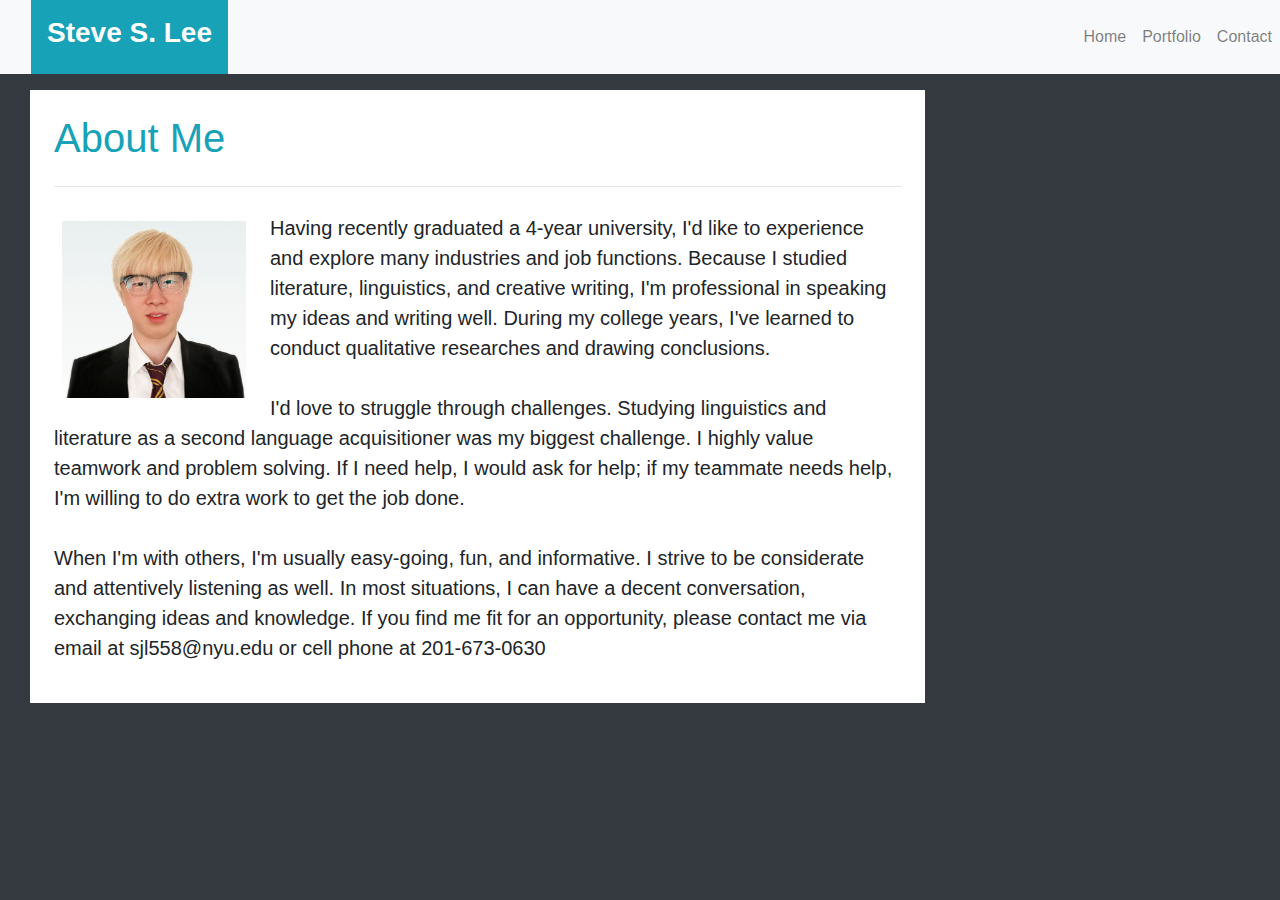
<file: index.html>
<!DOCTYPE html>
<html lang="en-us">

<head>
    <meta charset="utf-8">
    <title>
        Steve Lee index
    </title>
    <link rel="stylesheet" href="https://stackpath.bootstrapcdn.com/bootstrap/4.4.1/css/bootstrap.min.css"
        integrity="sha384-Vkoo8x4CGsO3+Hhxv8T/Q5PaXtkKtu6ug5TOeNV6gBiFeWPGFN9MuhOf23Q9Ifjh" crossorigin="anonymous">
    <script src="https://code.jquery.com/jquery-3.4.1.slim.min.js"
        integrity="sha384-J6qa4849blE2+poT4WnyKhv5vZF5SrPo0iEjwBvKU7imGFAV0wwj1yYfoRSJoZ+n"
        crossorigin="anonymous"></script>
    <script src="https://cdn.jsdelivr.net/npm/popper.js@1.16.0/dist/umd/popper.min.js"
        integrity="sha384-Q6E9RHvbIyZFJoft+2mJbHaEWldlvI9IOYy5n3zV9zzTtmI3UksdQRVvoxMfooAo"
        crossorigin="anonymous"></script>
    <script src="https://stackpath.bootstrapcdn.com/bootstrap/4.4.1/js/bootstrap.min.js"
        integrity="sha384-wfSDF2E50Y2D1uUdj0O3uMBJnjuUD4Ih7YwaYd1iqfktj0Uod8GCExl3Og8ifwB6"
        crossorigin="anonymous"></script>
    <link rel="stylesheet" type="text/css" href="style.css">
</head>

<body class="bg-dark">
<!--     
    <nav class="navbar navbar-expand-lg navbar-light bg-light">
        <a class="navbar-brand m-0 p-3 bg-info text-white float-left" href="#">
            <h3><b>Steve S. Lee</b> </h3>
        </a>


        <div class="collapse navbar-collapse" id="navbarSupportedContent">
            <ul class="navbar-nav ml-md-auto">
                <li class="nav-item">
                    <a class="nav-link" href="#">Home <span class="sr-only">(current)</span></a>
                </li>
                <li class="nav-item">
                    <a class="nav-link" href="portfolio.html">Portfolio</a>
                </li>
                <li class="nav-item">
                    <a class="nav-link" href="contact.html">Contact</a>
                </li>
    
            </ul>
        </div>

    </nav>

    <div style="max-width: 100%;" class="container d-block d-sm-block d-md-none bg-light ">
        <div class="row">
            <div class="col-xs-12">
                <ul>
                    <li class="nav-item">
                        <a class="nav-link text-dark" href="#">Home <span class="sr-only">(current)</span></a>
                    </li>
                    <li class="nav-item">
                        <a class="nav-link text-dark" href="portfolio.html">Portfolio</a>
                    </li>
                    <li class="nav-item">
                        <a class="nav-link text-dark" href="contact.html">Contact</a>
                    </li>
        
                </ul>
            </div>
        </div>
    </div> -->



    <nav class="navbar navbar-expand-sm p-0 navbar-light bg-light">
        <div class="container ml-3">
            <a class="navbar-brand m-0 p-3 bg-info text-white float-left" href="index.html">
                <h3><b>Steve S. Lee</b> </h3>
            </a>
        </div>
        <ul class="navbar-nav ml-md-auto">
            <li class="nav-item">
                <a class="nav-link" href="#">Home <span class="sr-only">(current)</span></a>
            </li>
            <li class="nav-item">
                <a class="nav-link" href="portfolio.html">Portfolio</a>
            </li>
            <li class="nav-item">
                <a class="nav-link" href="contact.html">Contact</a>
            </li>

        </ul>
        </div>
    </nav>

    <div class="container float-left ">
        <section class="row mx-n5 mx-md-0">
            <section class="col-md-10 col-xs-12">

                <div id="index-content" class="cointainer bg-white mr-auto p-4 mt-3">

                    <h1 class="text-info mb-4"> About Me</h1>
                    <hr>
                    <img src="Profile Photo03.jpg" alt="profile_photo" style="width: 200px; height: auto;"
                        class="img-fluid rounded  float-left p-2 mr-3 mb-3">
                    <p class="blockquote">

                        Having recently graduated a 4-year university, I'd like to experience and explore many
                        industries and job functions. Because I studied literature, linguistics, and creative writing,
                        I'm professional in speaking my ideas and writing well. During my college years, I've learned to
                        conduct qualitative researches and drawing conclusions.
                        <br> <br>
                        I'd love to struggle through challenges. Studying linguistics and literature as a second
                        language acquisitioner was my biggest challenge. I highly value teamwork and problem solving. If
                        I need help, I would ask for help; if my teammate needs help, I'm willing to do extra work to
                        get the job done.
                        <br> <br>
                        When I'm with others, I'm usually easy-going, fun, and informative. I strive to be considerate
                        and attentively listening as well. In most situations, I can have a decent conversation,
                        exchanging ideas and knowledge.
                        If you find me fit for an opportunity, please contact me via email at sjl558@nyu.edu or cell
                        phone at 201-673-0630
                    </p>
                </div>
            </section>


        </section>
    </div>
</body>

</html>
</file>
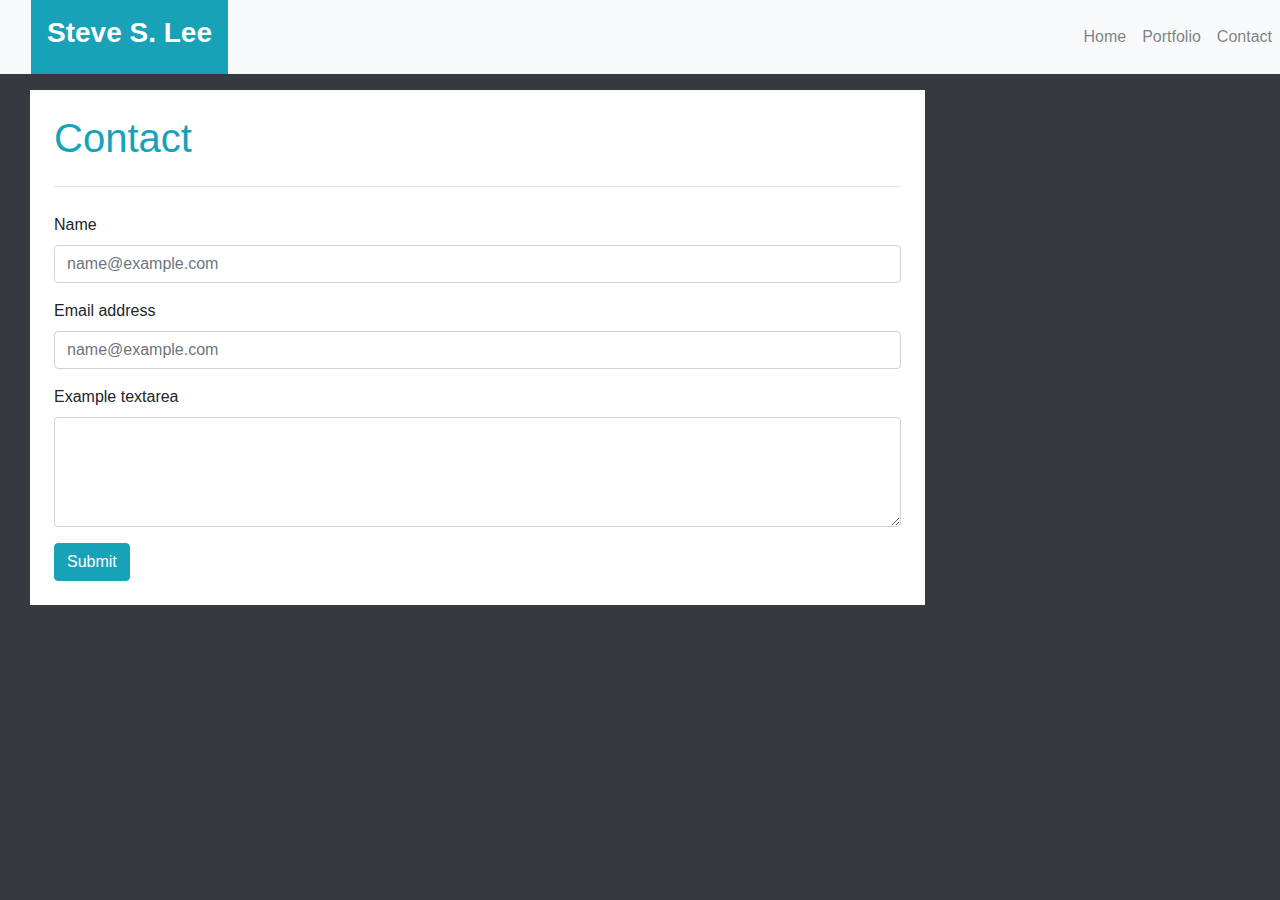
<file: contact.html>
<!DOCTYPE html>
<html lang="en-us">

<head>
    <meta charset="utf-8">
    <title>
        Steve Lee index
    </title>
    <link rel="stylesheet" href="https://stackpath.bootstrapcdn.com/bootstrap/4.4.1/css/bootstrap.min.css"
        integrity="sha384-Vkoo8x4CGsO3+Hhxv8T/Q5PaXtkKtu6ug5TOeNV6gBiFeWPGFN9MuhOf23Q9Ifjh" crossorigin="anonymous">
    <script src="https://code.jquery.com/jquery-3.4.1.slim.min.js"
        integrity="sha384-J6qa4849blE2+poT4WnyKhv5vZF5SrPo0iEjwBvKU7imGFAV0wwj1yYfoRSJoZ+n"
        crossorigin="anonymous"></script>
    <script src="https://cdn.jsdelivr.net/npm/popper.js@1.16.0/dist/umd/popper.min.js"
        integrity="sha384-Q6E9RHvbIyZFJoft+2mJbHaEWldlvI9IOYy5n3zV9zzTtmI3UksdQRVvoxMfooAo"
        crossorigin="anonymous"></script>
    <script src="https://stackpath.bootstrapcdn.com/bootstrap/4.4.1/js/bootstrap.min.js"
        integrity="sha384-wfSDF2E50Y2D1uUdj0O3uMBJnjuUD4Ih7YwaYd1iqfktj0Uod8GCExl3Og8ifwB6"
        crossorigin="anonymous"></script>
    <link rel="stylesheet" type="text/css" href="style.css">
</head>

<body class="bg-dark">
    
    <nav class="navbar navbar-expand-sm p-0 navbar-light bg-light">
        <div class="container ml-3">
            <a class="navbar-brand m-0 p-3 bg-info text-white float-left" href="index.html">
                <h3><b>Steve S. Lee</b> </h3>
            </a>
        </div>
        <ul class="navbar-nav ml-md-auto">
            <li class="nav-item">
                <a class="nav-link" href="#">Home <span class="sr-only">(current)</span></a>
            </li>
            <li class="nav-item">
                <a class="nav-link" href="portfolio.html">Portfolio</a>
            </li>
            <li class="nav-item">
                <a class="nav-link" href="contact.html">Contact</a>
            </li>

        </ul>
        </div>
    </nav>

    <div class="container float-left ">
        <section class="row mx-n5 mx-md-0">
            <section class="col-md-10 col-xs-12">

                <div id="index-content" class="cointainer bg-white mr-auto p-4 mt-3">

                    <h1 class="text-info mb-4"> Contact</h1>
                    <hr>
                    <form>
                        <div class="form-group">
                          <label for="exampleFormControlInput1">Name</label>
                          <input type="email" class="form-control" id="exampleFormControlInput1" placeholder="name@example.com">
                        </div>
                        <div class="form-group">
                            <label for="exampleFormControlInput1">Email address</label>
                            <input type="email" class="form-control" id="exampleFormControlInput1" placeholder="name@example.com">
                          </div>
                          
                        <div class="form-group">
                          <label for="exampleFormControlTextarea1">Example textarea</label>
                          <textarea class="form-control" id="exampleFormControlTextarea1" rows="4"></textarea>
                        </div>
                        <button type="submit" class="btn btn-info">Submit</button>
                      </form>
                </div>
            </section>


        </section>
    </div>
</body>

</html>
</file>
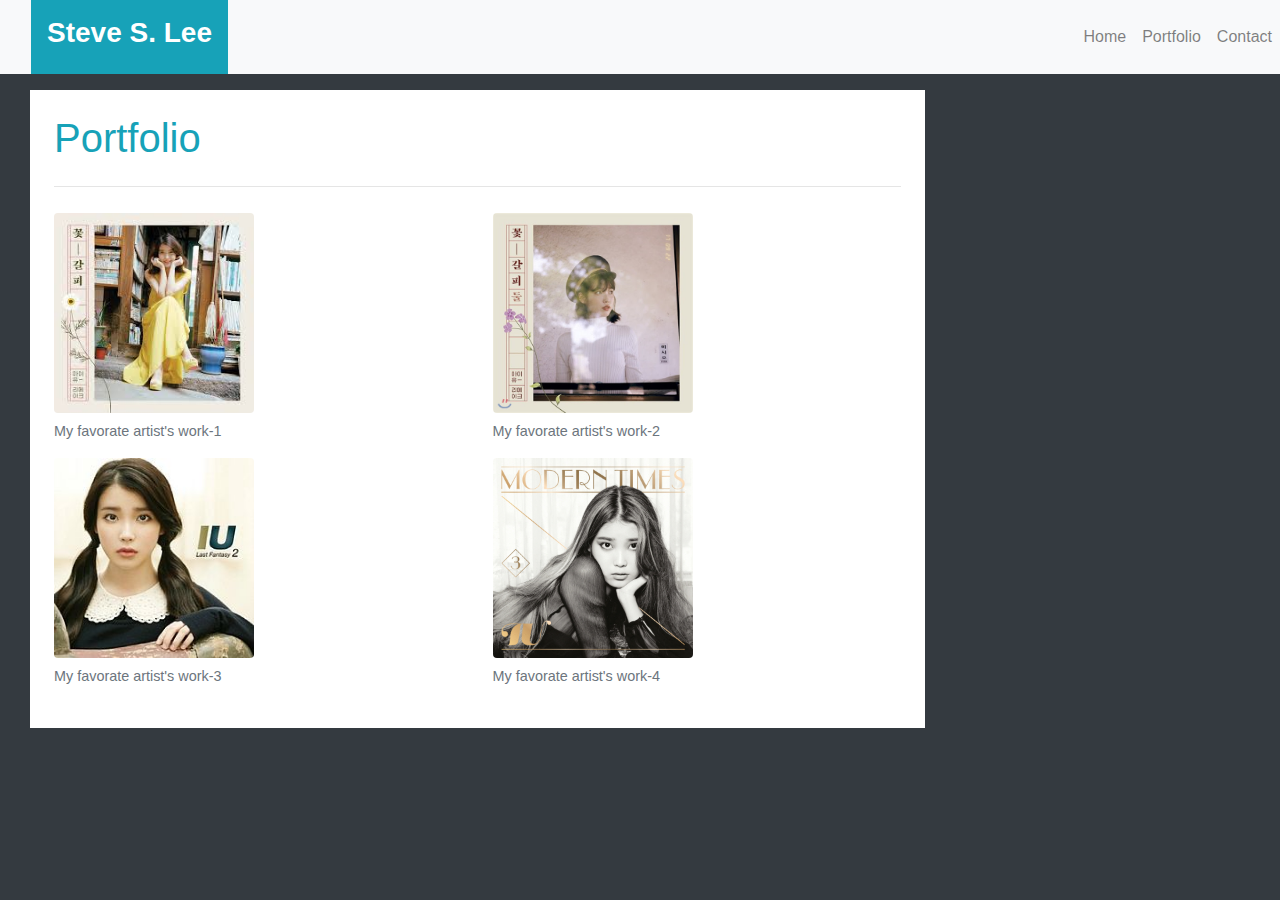
<file: portfolio.html>
<!DOCTYPE html>
<html lang="en-us">

<head>
    <meta charset="utf-8">
    <title>
        Steve Lee index
    </title>
    <link rel="stylesheet" href="https://stackpath.bootstrapcdn.com/bootstrap/4.4.1/css/bootstrap.min.css"
        integrity="sha384-Vkoo8x4CGsO3+Hhxv8T/Q5PaXtkKtu6ug5TOeNV6gBiFeWPGFN9MuhOf23Q9Ifjh" crossorigin="anonymous">
    <script src="https://code.jquery.com/jquery-3.4.1.slim.min.js"
        integrity="sha384-J6qa4849blE2+poT4WnyKhv5vZF5SrPo0iEjwBvKU7imGFAV0wwj1yYfoRSJoZ+n"
        crossorigin="anonymous"></script>
    <script src="https://cdn.jsdelivr.net/npm/popper.js@1.16.0/dist/umd/popper.min.js"
        integrity="sha384-Q6E9RHvbIyZFJoft+2mJbHaEWldlvI9IOYy5n3zV9zzTtmI3UksdQRVvoxMfooAo"
        crossorigin="anonymous"></script>
    <script src="https://stackpath.bootstrapcdn.com/bootstrap/4.4.1/js/bootstrap.min.js"
        integrity="sha384-wfSDF2E50Y2D1uUdj0O3uMBJnjuUD4Ih7YwaYd1iqfktj0Uod8GCExl3Og8ifwB6"
        crossorigin="anonymous"></script>
    <link rel="stylesheet" type="text/css" href="style.css">
</head>

<body class="bg-dark">
    
    <nav class="navbar navbar-expand-sm p-0 navbar-light bg-light">
        <div class="container ml-3">
            <a class="navbar-brand m-0 p-3 bg-info text-white float-left" href="index.html">
                <h3><b>Steve S. Lee</b> </h3>
            </a>
        </div>
        <ul class="navbar-nav ml-md-auto">
            <li class="nav-item">
                <a class="nav-link" href="#">Home <span class="sr-only">(current)</span></a>
            </li>
            <li class="nav-item">
                <a class="nav-link" href="portfolio.html">Portfolio</a>
            </li>
            <li class="nav-item">
                <a class="nav-link" href="contact.html">Contact</a>
            </li>

        </ul>
        </div>
    </nav>

    <div class="container float-left ">
        <div class="row mx-n5 mx-md-0">
            <div class="col-md-10 col-xs-12">

                <div id="index-content" class="cointainer bg-white mr-auto p-4 mt-3">

                    <h1 class="text-info mb-4"> Portfolio</h1>
                    <hr>
                <section class="row">
                    <section class="col-md-6">
                        <figure class="figure">
                            <img src="iu flower.jpg" class="figure-img img-fluid rounded" style="width: 200px; height: auto;" alt="not my work1">
                            <figcaption class="figure-caption">My favorate artist's work-1</figcaption>
                          </figure>
                    </section>
                    <section class="col-md-6">
                        <figure class="figure">
                            <img src="iu flower2.jpg" class="figure-img img-fluid rounded" style="width: 200px; height: auto;" alt="not my work2">
                            <figcaption class="figure-caption">My favorate artist's work-2</figcaption>
                          </figure>
                    </section>
                </section>
                <section class="row">
                    <section class="col-md-6">
                        <figure class="figure">
                            <img src="iu lastfantasy.jpg" class="figure-img img-fluid rounded" style="width: 200px; height: auto;" alt="not my work3">
                            <figcaption class="figure-caption">My favorate artist's work-3</figcaption>
                          </figure>
                    </section>
                    <section class="col-md-6">
                        <figure class="figure">
                            <img src="IU modern times.jpg" class="figure-img img-fluid rounded" style="width: 200px; height: auto;" alt="not my work4">
                            <figcaption class="figure-caption">My favorate artist's work-4</figcaption>
                          </figure>
                    </section>
                </section>
                </div>
            </div>


        </div>
    </div>
</body>

</html>
</file>
<file: style.css>
* {
    box-sizing: border-box;
}
hr {
    height: 10px;

}@media (max-width: 640px) {
    .navbar-brand {
        margin: 0 auto; 
        clear: both;
        width: 100%;
        text-align: center;
    }
    
   
}
</file>
